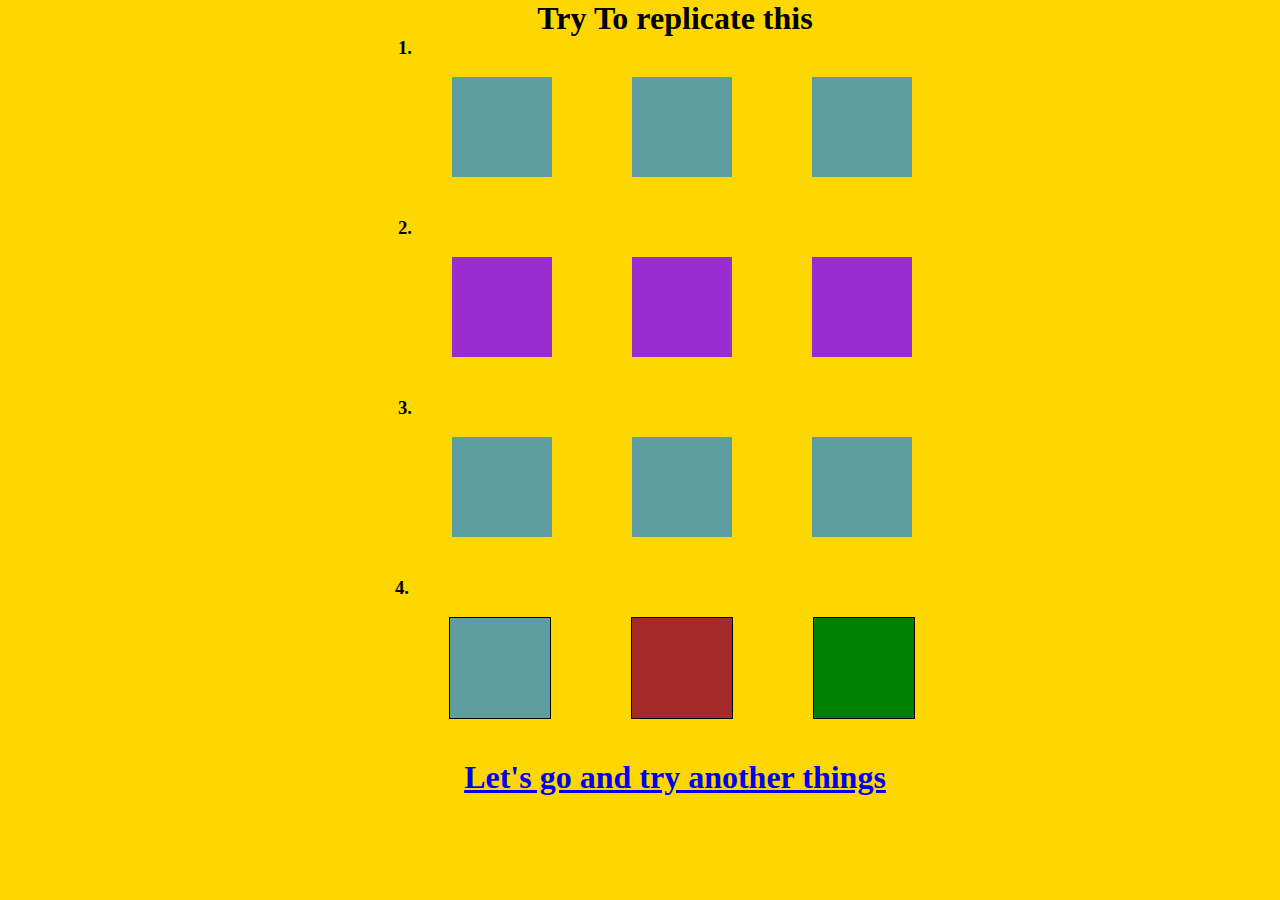
<file: index.html>
<!DOCTYPE html>
<html lang="en">
<head>
    <meta charset="UTF-8">
    <meta http-equiv="X-UA-Compatible" content="IE=edge">
    <meta name="viewport" content="width=device-width, initial-scale=1.0">
    <title>CSS5</title>
    <link rel="stylesheet" href="style.css">
</head>
<body>
    <h1>Try To replicate this</h1>
    <div class="main">
        <div class="div">
            <h3>1.</h3>
            <div class="first skew1"></div>
            <div class="first skew1"></div>
            <div class="first skew1"></div>

        </div>
        <div class="div">
            <h3>2.</h3>
            <div class="first skew2"></div>
            <div class="first skew2"></div>
            <div class="first skew2"></div>
        </div>
        <div class="div">
            <h3>3.</h3>
            <div class="first skew3"></div>
            <div class="first skew3"></div>
            <div class="first skew3"></div>
        </div>
        <div class="div">
            <h3>4.</h3>
            <div class="first skew4"></div>
            <div class="first skew5"></div>
            <div class="first skew6"></div>
        </div>
    </div>
    <a href="index2.html"><h1>Let's go and try another things</h1></a>
    
</body>
</html>
</file>
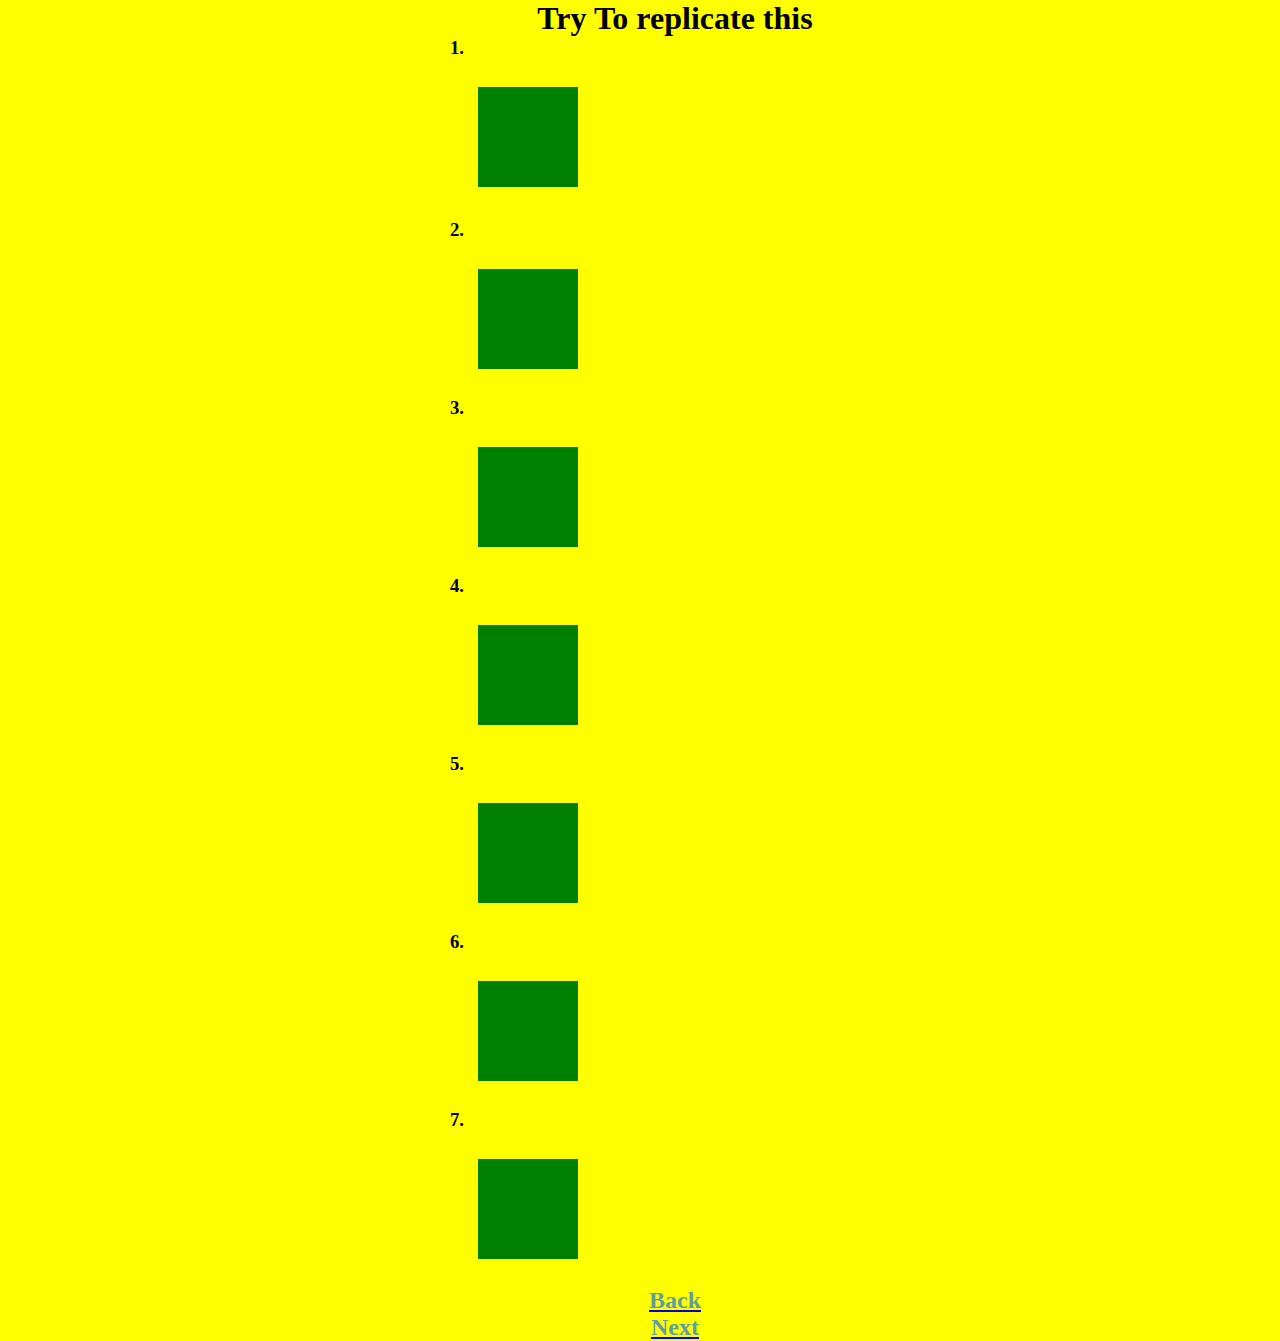
<file: index2.html>
<!DOCTYPE html>
<html lang="en">
    <head>
    <meta charset="UTF-8">
    <meta http-equiv="X-UA-Compatible" content="IE=edge">
    <meta name="viewport" content="width=device-width, initial-scale=1.0">
    <title>Document</title>
   <link rel="stylesheet" href="style2.css">
</head>

<body>
    <h1>Try To replicate this</h1>
    <div class="div1">
        <h3>1.</h3>
        <div class="first div2"></div>
        <h3>2.</h3>
        <div class="first div3"></div>
        <h3>3.</h3>
        <div class="first div4"></div>
        <h3>4.</h3>
        <div class="first div5"></div>
        <h3>5.</h3>
        <div class="first div6"></div>
        <h3>6.</h3>
        <div class="first div7"></div>
        <h3>7.</h3>
        <div class="first div8"></div>
    </div>
    <a href="index.html"><h2>Back</h2></a>
    <a href="index3.html"><h2>Next</h2></a>
</body>

</html>
</file>
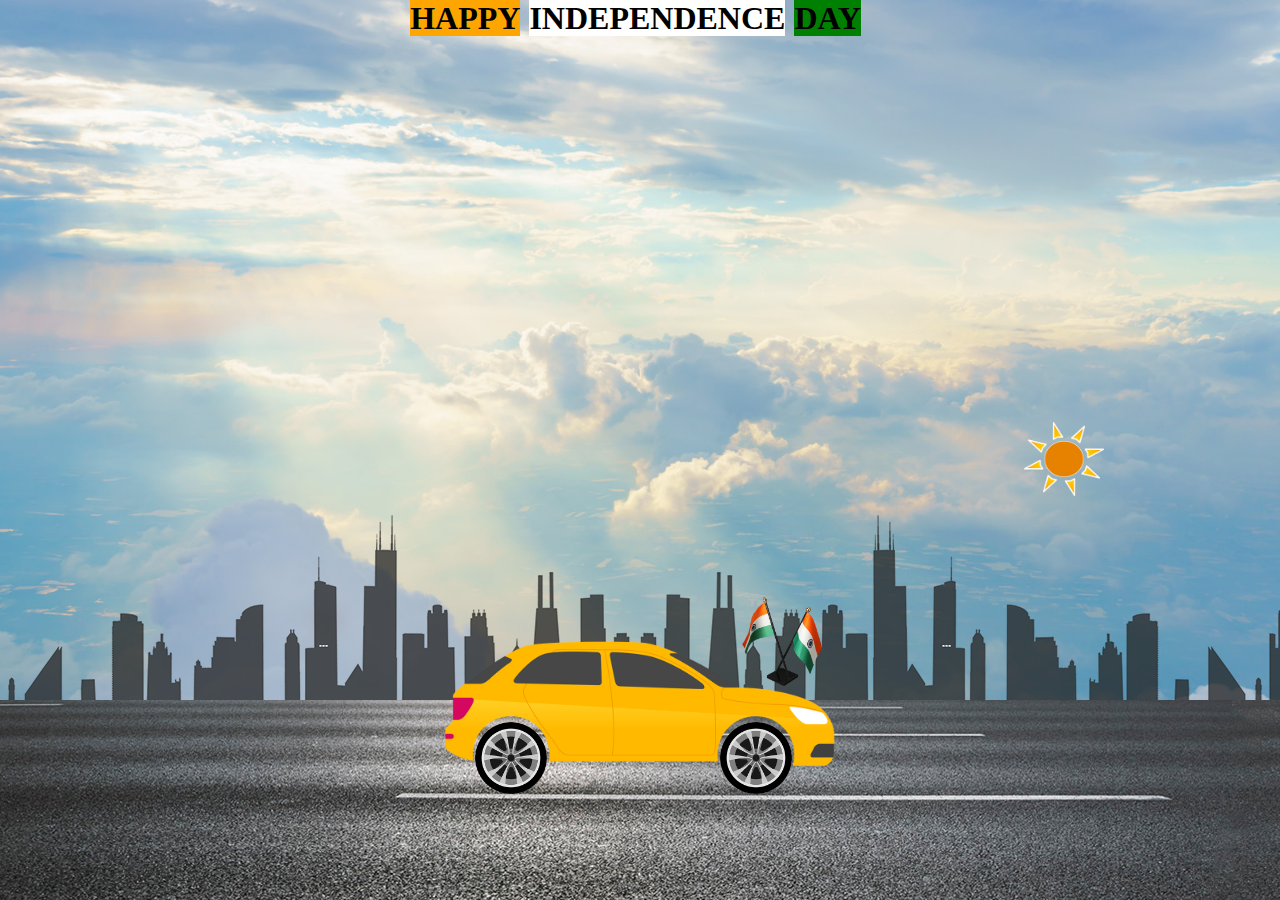
<file: index3.html>
<!DOCTYPE html>
<html lang="en">
    <head>
    <meta charset="UTF-8">
    <meta http-equiv="X-UA-Compatible" content="IE=edge">
    <meta name="viewport" content="width=device-width, initial-scale=1.0">
    <title>Assesment5</title>
    <link rel="stylesheet" href="style3.css">
</head>

<body>

    <div class="background">
        <h1><span class="first">Happy</span><span class="second">independence</span><span class="third">day</span></h1>
        <div class="flag"><img src="./flag.png" alt=""></div>
        <div class="sun"><img src="./sun.png" alt=""></div>
        <div class="road"></div>
        <div class="city"></div>
        <div class="car"><img src="./car.png" alt=""></div>
        <div class="wheels"><img src="./wheel.png" alt="wheels" class="wheel1">
            <img src="./wheel.png" alt="wheels" class="wheel2">
        </div>
    </div>
</body>

</html>
</file>
<file: style.css>
* {
    margin: 0;
    padding: 0;
}

body {
    background-color: gold;
    width: 1350px;
    height: 850px;
}

h1 {
    text-align: center;
}

.div {
    display: flex;
    justify-content: center;

}

.first {
    background-color: cadetblue;
    width: 100px;
    height: 100px;
    margin: 40px;
}

.skew1 {
    animation: myanimation 5s linear infinite alternate;
}

@keyframes myanimation {
    0% 
    {
        transform: skewY(0deg);
    }

    25% 
    {
        transform: skewY(15deg);
    }

    75% 
    {
        transform: skewY(0deg);
    }

    100% 
    {
        transform: skewY(-15deg);
    }
}

.skew2 {
    animation: rotate 4s linear infinite alternate;
    background-color: rgb(152, 44, 206);
}

@keyframes rotate {
    0% {
        transform: skewY(0deg);
    }

    25% {
        transform: skewY(25deg);
    }

    75% {
        transform: skewY(0deg);
    }

    100% {
        transform: skewY(-25deg);
    }
}

.skew3 {
    animation: rotatation 4s ease-in-out infinite;
    background-color: cadetblue;
}

@keyframes rotatation {
    100% {
        transform: rotate(360deg);
    }

}

.skew4 {
   
    animation: height 4s ease-in-out infinite;
    transform: scaleY(50px);
    border: 1px solid black;
    
  
}

@keyframes height {
    0% {
        transform: scaleY(0.5);
    }
    25% {
        transform: scaleY(1);
    }
    75% {
        transform: scaleY(0.5);
    }
    100% {
        transform: scaleY(1);
    }
}
.skew5{
    animation: width 5s ease infinite;
    transform: scaleX(50px);
    border: 1px solid black;
    background-color: brown;
}
@keyframes width {
    0% {
        transform: scaleX(0.5);
    }
    25% {
        transform: scaleX(1);
    }
    75% {
        transform: scaleX(0.5);
    }
    100% {
        transform: scaleX(1);
    }
}
.skew6{
    background-color: green;
    border: 1px solid black;
    transform: rotate(0deg);
    animation: halfcircle 1s ease-in-out infinite alternate;
}
@keyframes halfcircle{
    100%{
        transform: rotate(-90deg);
    }
}
</file>
<file: style2.css>
* {
    margin: 0;
    padding: 0;
}

body {
    background-color: yellow;
    width: 1350px;
    height: 850px;
}
h1{
    text-align: center;
}

h2 {
    text-align: center;
    color: cadetblue;
}

.div1 {
margin-left: 450px;
}

.first {
    height: 100px;
    width: 100px;
    background-color: green;
    margin: 28px;
    display: flex;
    flex-flow: column wrap;
    align-content: center;


}

.div2 {
    transition: width 2s;
    display: inline-block;
}

.div2:hover {
    width: 300px;
}
.div3{
    transition: all 2s;
}
.div4{
    transition: all 2s;
}
.div5{
    transition: all 2s;
}
.div6{
    transition: all 2s;
}
.div7{
    transition: all 2s;
}
.div8{
    transition: all 2s;
}

.div3:hover {
    height: 300px;
    width: 300px;
}

.div4:hover {
    width: 300px;
    transition-timing-function: linear;
}

.div5:hover {
    width: 300px;
    transition-timing-function: ease;
}

.div6:hover {
    width: 300px;
    transition-timing-function: ease-in;
}

.div7:hover {
    width: 300px;
    transition-timing-function: ease-in-out;
}

.div8:hover {
    width: 300px;
    transition-timing-function: ease-out;
}
</file>
<file: style3.css>
* {
    margin: 0;
    padding: 0;
}

.background {
    height: 100vh;
    width: 100%;
    background-image: url(./sky.jpg);
    background-size: cover;
    background-position: center;
    position: relative;
    overflow-x: hidden;
}
h1{
    text-transform: uppercase;
    text-align: center;
}
span{
    margin-right: 9px;
}
.first{
    background-color: orange;
}
.second{
    background-color: white;
}
.third{
    background-color: green;
}
.road {
    background-image: url(./road.jpg);
    height: 200px;
    width: 500%;
    bottom: 0;
    left: 0;
    right: 0;
    background-repeat: repeat-x;
    position: absolute;
    animation: road 5s linear infinite;
    z-index: 1;
}

@keyframes road {
    100% {
        transform: translateX(-3000px);
    }
}

.city {
    background-image: url(./city.png);
    background-repeat: repeat-x;
    height: 200px;
    width: 500%;
    position: absolute;
    left: 0;
    right: 0;
    display: block;
    z-index: 1;
    bottom: 200px;
    animation: buildings 20s linear infinite;
}

@keyframes buildings {
    100% {
        transform: translateX(-1300px);
    }
}

.car {
    width: 400px;
    left: 50%;
    bottom: 100px;
    position: absolute;
    transform: translateX(-50%);
    z-index: 2;
}

.car img {
    width: 100%;
    animation: car 1s linear infinite;
}

@keyframes car {
    100%{
        transform: translateY(-1px);
    }
    50%{
        transform: translateY(1px);
    }
    0%{
        transform: translateY(-1px);
    }
}
.wheels{
    left: 50%;
    bottom: 178px;
    transform: translateX(-50%);
    position: absolute;
    z-index: 2;
}

.wheels img {
    width: 72px;
    height: 72px;
    animation: wheels 1s linear infinite;
}
@keyframes wheels{
    100%{
        transform: rotate(360deg);
    }
}
.wheel1 { 
    left: -165px;
    position: absolute;
}

.wheel2 {
    left: 80px;
    position: absolute;
}
.flag {
    width: 400px;
    left: 58%;
    bottom: 210px;
    position: absolute;
    z-index: 2;
}

.flag img {
    width: 20%;
    animation: car 1s linear infinite;
}
.sun {
    width: 400px;
    left: 80%;
    bottom: 400px;
    position: absolute;

}

.sun img {
    width: 20%;
}
</file>
